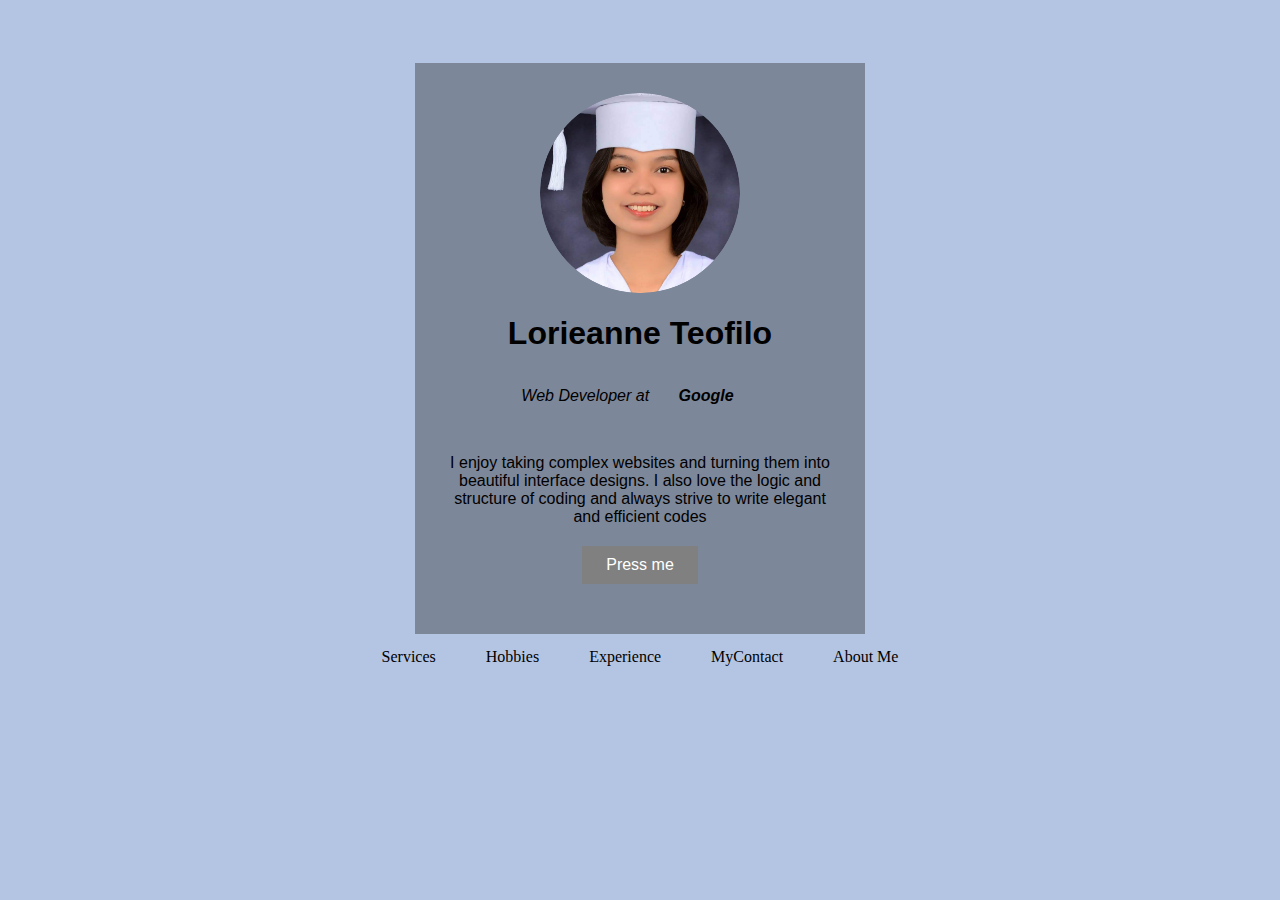
<file: index.html>
<!DOCTYPE html>
<html>
	<head>
	<meta charset="utf-8">
	<link rel = "stylesheet" href="style.css"/>
	<script type = "text/javascript" src = "main.js"> </script>
<body class = "class-for-index"> 
	<table cellspacing = "20">
	<tr>	
		<div class = "para1">
			<img class= "box" src="1.png" alt="Lorieanne" width="250" height="250"/>
			<h1>Lorieanne Teofilo</h1>
			<p><em>Web Developer at <strong> <a href="https://about.google/intl/en-GB/">Google</a></strong></em></p>
			<p> I enjoy taking complex websites and turning them into beautiful interface designs. I also love the logic and structure of coding and always strive to write elegant and efficient codes </p>
			<button class =button onclick="myFunction()">Press me</button>
			<p id="name"></p>
			</div>
		</body>
	</tr>
	</table>
	<nav class="navbar">
		<a href="service.html"target="_blank">Services</a>
		<a href="hobbies.html"target="_blank">Hobbies</a>
		<a href="experience.html"target="_blank">Experience</a>
		<a href="contacts.html"target="_blank">MyContact </a>
		<a href="about me.html"target="_blank">About Me</a>
	</nav>
	<div class = "follow">
		<a href = "#" class = "fav fa-facebook-f"></a>
		<a href = "#" class = "fav fa-twitter-f"></a>
		<a href = "#" class = "fav fa-instagram-f"></a>
	</div>
</body>
</html>
</file>
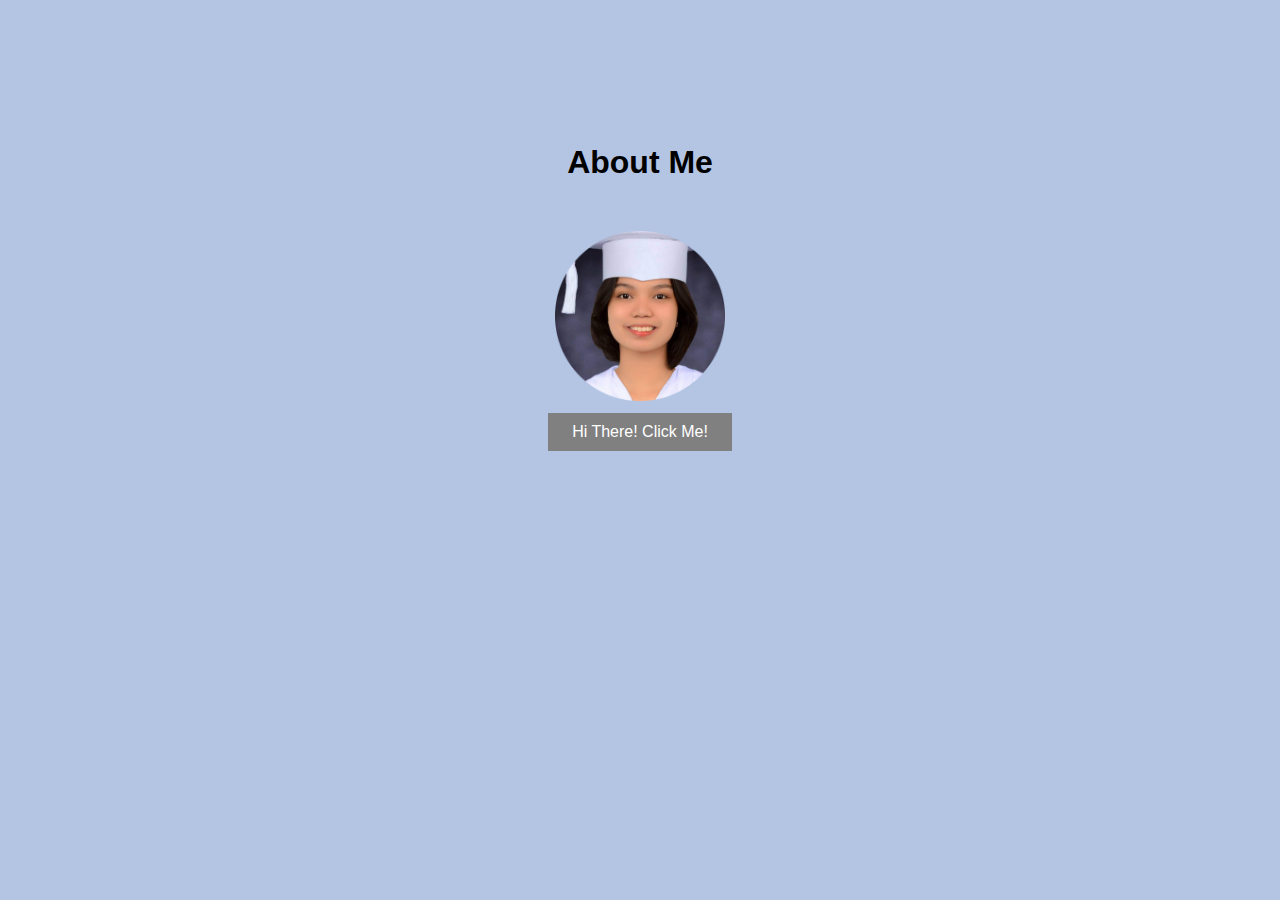
<file: about me.html>
<!DOCTYPE html>
<html>
    <head>
        <meta charset="utf-8">
        <title>About Me</title>
        <link rel = "stylesheet" href="style.css"/>
        <script type = "text/javascript" src = "main.js"> </script>
    </head>
    <body id = "class-for-about-me"> 
            <h1 class="headings">About Me</h1>
            <img src="1.png" alt ="Lorieanne" style="width:170px;height:170px;margin-top:15px;">
            <button class = button onclick="AboutMe()">Hi There! Click Me!</button>
            <p id="about"></p>
        </body>
</html>
</file>
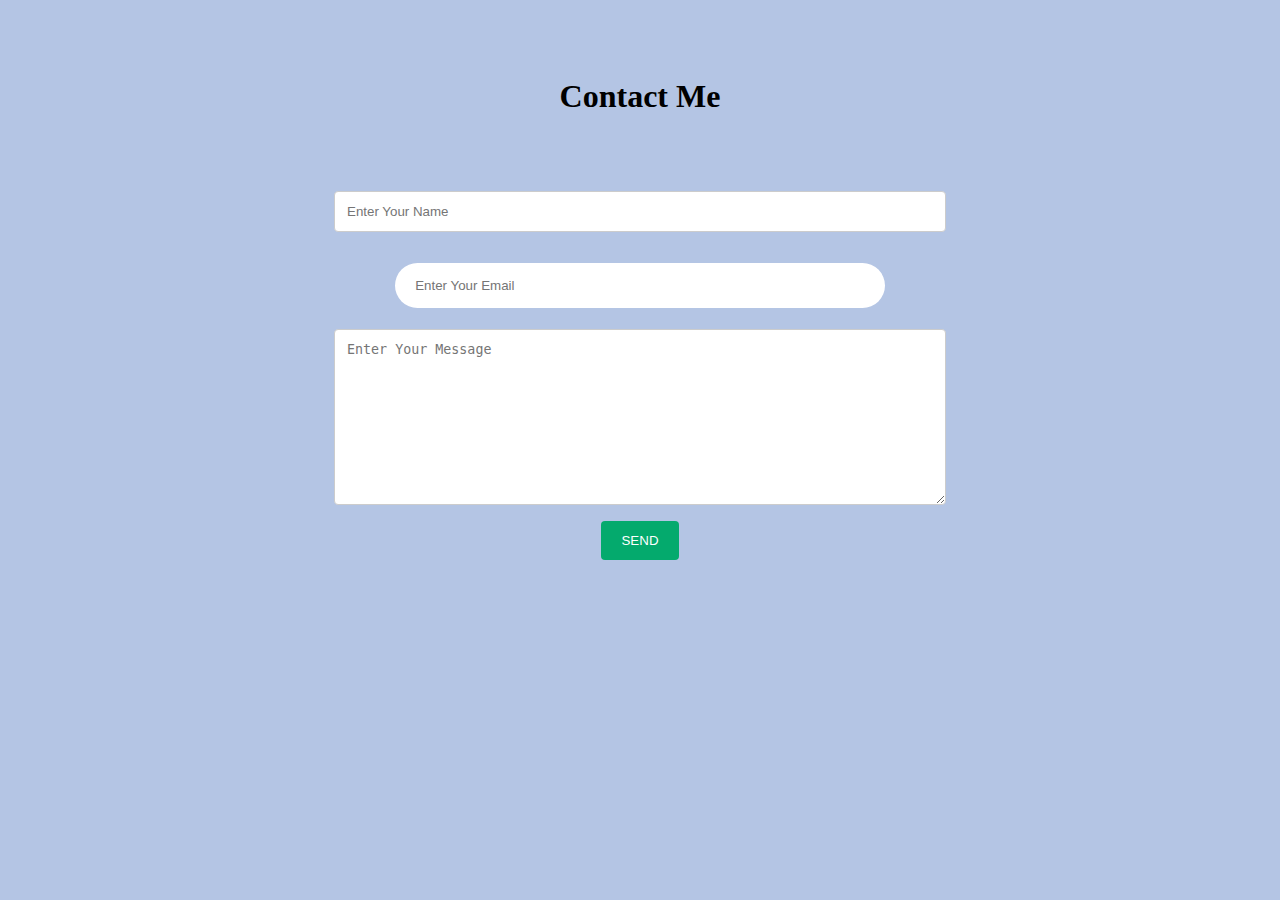
<file: contacts.html>
<!DOCTYPE html>
<html lang="en" dir="ltr">

<head>
    <meta charset="utf-8">
    <title>Contact Me</title>
    <link rel = "stylesheet" href="style.css"/>
</head>

<body id ="class-for-contacts">
    <h1 class="headings">Contact Me</h1>
    <form action ="mailto:lorieanne.teofilo@adamson.edu.ph" method="post" enctype="text/plain" class="form">
        <input type = "text" name ="name" class="input" placeholder="Enter Your Name">
        <input type = "email" name ="email" class="input" placeholder="Enter Your Email">
        <textarea name="msg" id="msg" cols="30" rows="10" placeholder="Enter Your Message"></textarea>
        <input type="submit" value="SEND" id="send">
</form>
</body>
</html>
</file>
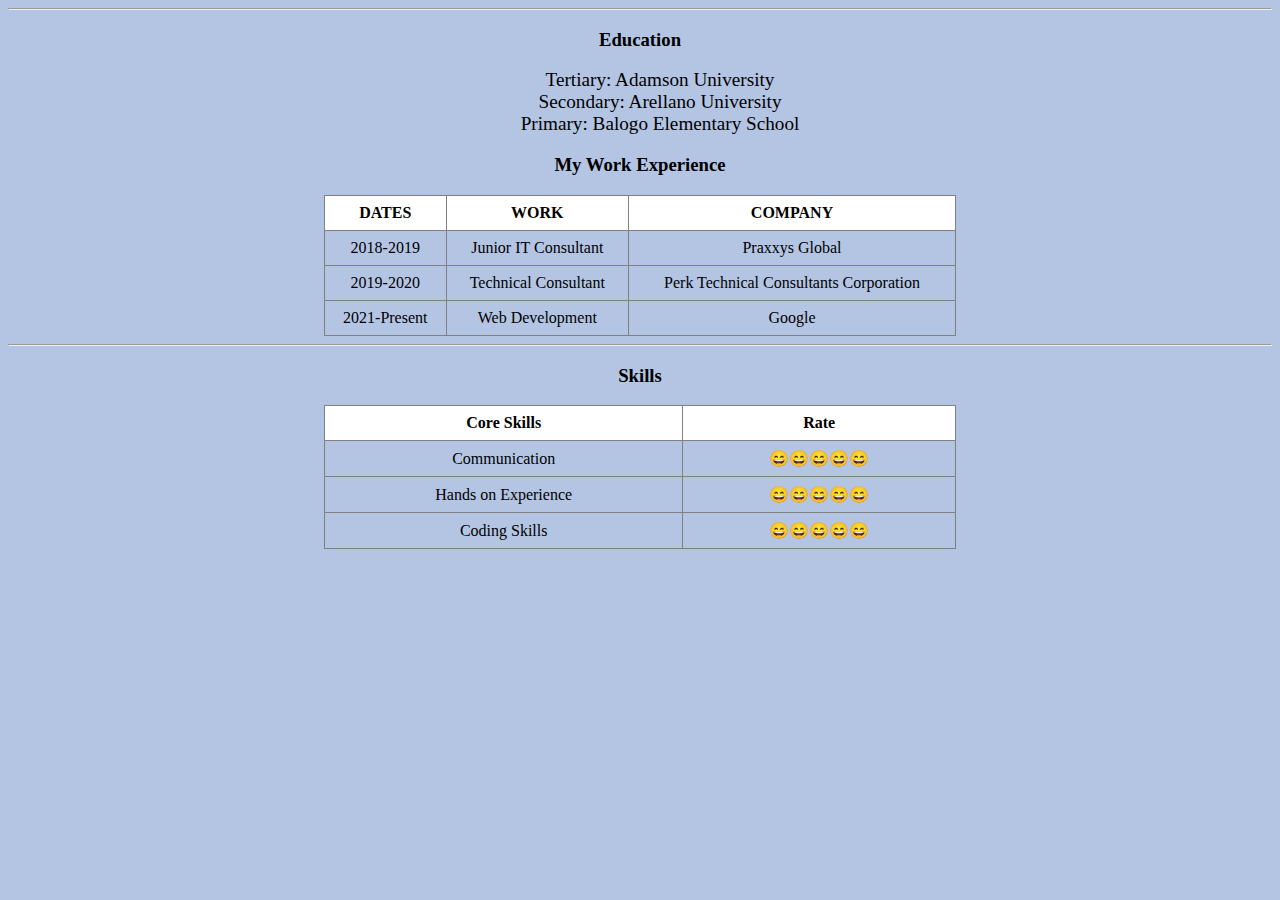
<file: experience.html>
<!DOCTYPE html>
<html>
    <head>
        <meta charset="utf-8">
        <link rel = "stylesheet" href="style.css"/>
		<body id ="class-for-experience"></body>
		<title>Experience</title>
        <hr>
<h3>Education</h3>
<ul id = "school">
	<li>Tertiary: Adamson University</li>
	<li>Secondary: Arellano University</li>
	<li>Primary: Balogo Elementary School</li>
</ul>

<h3>My Work Experience</h3>
<table border="1" cellspacing="10">
	<thead>
	<tr>
		<th>DATES</th>
		<th>WORK</th>
		<th>COMPANY</th>
	</tr>
	</thead>
	<tr>
		<td>2018-2019</td>
		<td>Junior IT Consultant</td>
		<td>Praxxys Global</td>
	</tr>
	<tr>
		<td>2019-2020</td>
		<td>Technical Consultant</td>
		<td>Perk Technical Consultants Corporation</td>
	</tr>
	<tr>
		<td>2021-Present</td>
		<td>Web Development </td>
		<td>Google</td>
	</tr>
</table>
<hr>

<h3>Skills</h3>
<table border = "1">
	<thead>
	<tr>
		<th>Core Skills</th>
		<th>Rate</th>
	</tr>
	</thead>
	<tr>
		<td>Communication</td>
		<td>😄😄😄😄😄</td>
	</tr>
	</thead>
	<tr>
	<thead>
		<td>Hands on Experience</td>
		<td>😄😄😄😄😄</td>
	</thead>
	</tr>
	<tr>
	<thead>
		<td>Coding Skills</td>
		<td>😄😄😄😄😄</td>
	</thead>
	</tr>
    </head>
    </html>
</file>
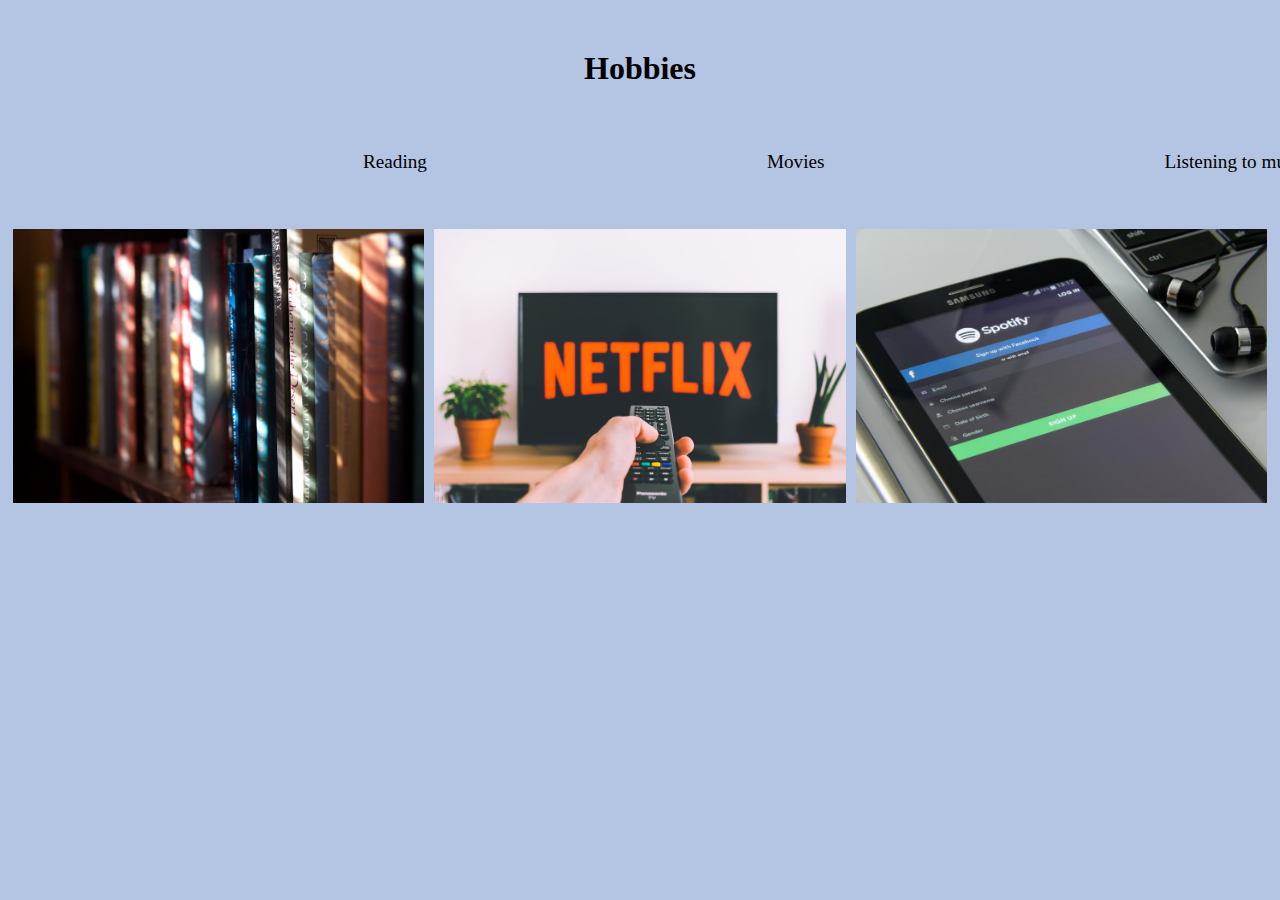
<file: hobbies.html>
<!DOCTYPE html>
<html lang = "en" dir="ltr">

<head>
    <meta charset="utf 8">
    <title>My Hobbies</title>
    <link rel = "stylesheet" href="style.css"/>
<head>

    <body id= "class-for-hobbies">
        <h1 class="headings">Hobbies</h1>
        <ul class = hobbies-list>
            <li><a href ="https://z-lib.org/">Reading</a></li>
            <li><a href ="https://www.netflix.com/ph/">Movies</a></li>
            <li><a href = "https://www.spotify.com/us/">Listening to music</a></li>
        </ul>
        <div class="clearfix">
            <div class="img-container">
            <img src="book.jpg" alt="Book" style="width:100%">
            </div>
            <div class="img-container">
            <img src="netflix.jpg" alt="Movie" style="width:100%">
            </div>
            <div class="img-container">
            <img src="spotify.jpg" alt="Music" style="width:100%">
            </div>
          </div>
    </body>
</html>
</file>
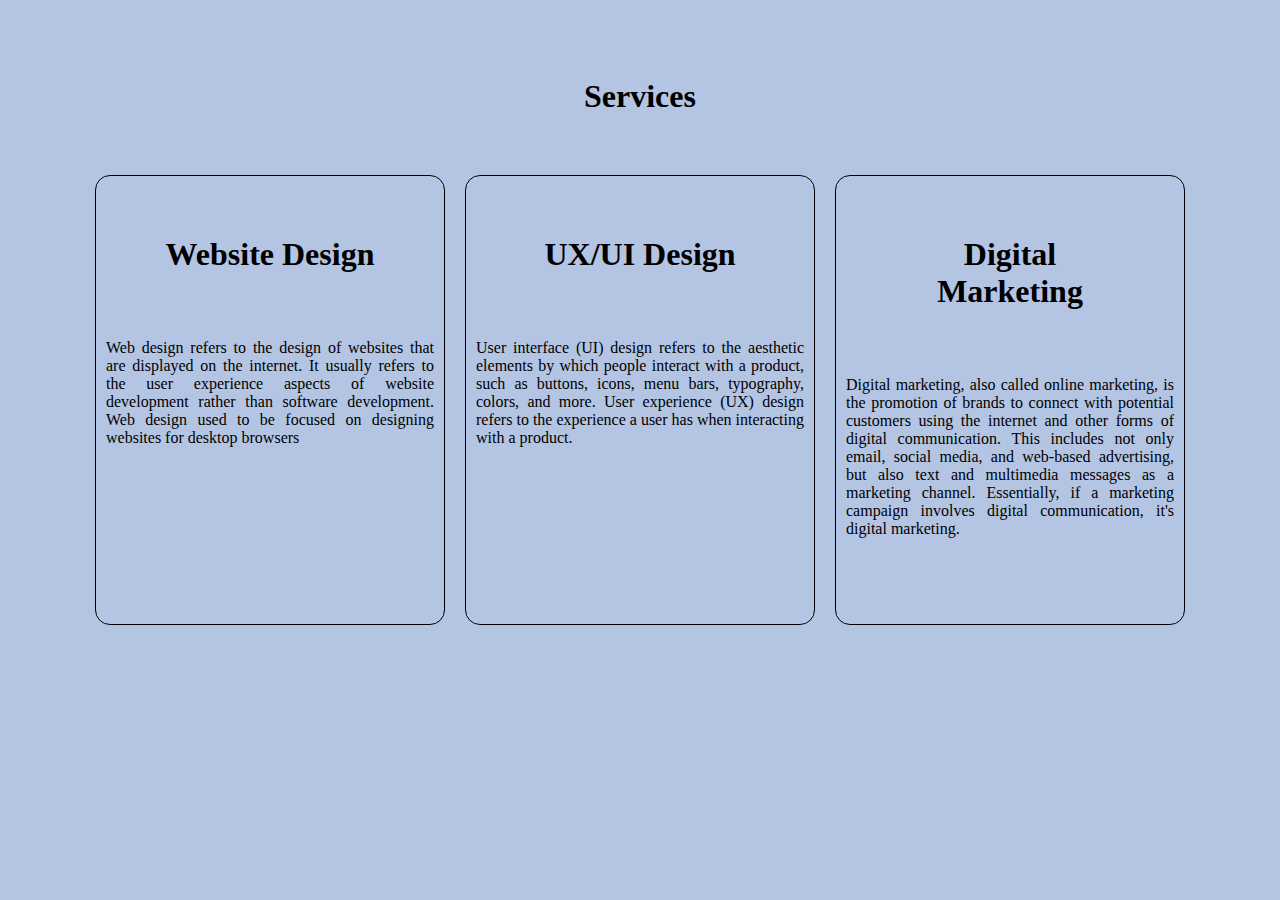
<file: service.html>
<!DOCTYPE html>
<html>
    <head>
        <meta charset="utf-8">
        <link rel ="stylesheet" href="style.css">
        <title>Services</title>
    </head>
        <body id = "class-for-service"> 
        <h1 class="headings"> Services</h1>
        <div class="row">
            <div class="box1">
                <h1 class="headings">Website Design</h1>
                <p>Web design refers to the design of websites that are displayed on the internet. 
                    It usually refers to the user experience aspects of website development rather than software development. 
                    Web design used to be focused on designing websites for desktop browsers</p>
        </div>
        <div class="row">
            <div class="box1">
                <h1 class="headings">UX/UI Design</h1>
                <p>User interface (UI) design refers to the aesthetic elements by which people interact with a product, such as buttons, 
                    icons, menu bars, typography, colors, 
                    and more. User experience (UX) design refers to the experience a user has when interacting with a product.</p>
        </div>
        <div class="row">
            <div class="box1">
                <h1 class="headings">Digital Marketing</h1>
                <p>Digital marketing, also called online marketing, is the promotion of brands to connect with potential customers using the internet and other forms of digital communication. 
                    This includes not only email, social media, and web-based advertising, but also text and multimedia messages as a marketing channel. 
                    Essentially, if a marketing campaign involves digital communication, it's digital marketing.</p>
        </div>
        </body>
</html>
</file>
<file: style.css>
.class-for-index
{
  background-color: #B4C5E4;
}
.para1
{
    width: 450px;
    background: rgba(43, 43, 43, 0.4);
    padding: 30px;
    text-align: center;
    margin: auto;
    margin-top: 5%;
    color:black;
    font-family: 'Century Gothic',sans-serif;
  
}
#class-for-service
{
  display: flex;
  flex-direction:column;
  padding:20px;
  background-color: #B4C5E4;
}
.row{
  display:flex;
  justify-content:center;
  flex-wrap: wrap;
  box-sizing:border-box;
}
.box1{
  display:flex;
  flex-direction: column;
  width:350px;
  height: 450px;
  border:1px solid black;
  margin:10px;
  align-items: center;
  text-align:justify;
  padding:10px;
  background:linear-gradient(top blue(255,45,5) 50% white 50%);
  border-radius:15px;
  background-size: 100% 200%;
  transition: all .8s;
}
.box1:hover{
  background-position: left bottom;
  color:gray;
  border: none;
  box-shadow: 0 0 20px blue(255,45,45);
}
#class-for-contacts
{
  background-color: #B4C5E4; 
 display:flex;
 flex-direction: column;
 box-sizing: border-box;
 background-color: rgaba(0 0 0 0.9);
 color:black;
 padding: 20px;
}
.headings
{
 text-align: center;
 margin:50px;
}
.form
{
  display: flex;
  flex-direction: column;
  box-sizing: border-box;
  align-items: center;
  margin: 20px 0px;
}
.input 
{
  padding: 15px 20px;
  margin:15px;
  width:40%;
  border:none;
  outline:none;
  border-radius: 25px;
}
#message
{
  margin:15px;
  padding:10px;
  border-radius:20px;
}
* {box-sizing: border-box;}
#class-for-hobbies
{
  background-color: #B4C5E4; 
  box-sizing: border-box;
}
.hobbies-list
{
  display: flex;
  text-indent: 145px;
  
}

.img-container {
  float: left;
  width: 33.33%;
  padding: 5px;
}

.clearfix::after {
  content: "";
  clear: both;
  display: table;
}
#class-for-about-me
{
  background-color: #B4C5E4; 
}
.class-for-index
{
  background-color: #B4C5E4;
}
.navbar
{
  display:flex;
  justify-content:  center;
  align-items: center;
  background-color: rgba(0 0 0 0.5);
  position: sticky;
  top: 0;
}
#class-for-about-me
{
  display: block;
  text-align: center;
  width: 450px;
  padding: 30px;
  text-align: center;
  margin: auto;
  margin-top: 5%;
  color:black;
  font-family: 'Century Gothic',sans-serif;
}
#class-for-experience
{
  background-color: #B4C5E4;
}
img 
{
  float: top;
  display:block;
  margin-left: auto;
  margin-right: auto;
  margin-bottom: 0.5em;
  width: 50%;
}
a:link, a:visited {
  color: black;
  padding: 14px 25px 25px 25px;
  text-align: center;
  text-decoration: none;
  display: inline-block;
  margin-bottom: 0.5em;
  top: 0;
}

a:hover, a:active {
  background-color: gainsboro;
}

.box
{
    border-radius: 50%;
    width: 200px;
    height: 200px;
}
 
li
{
font-size: 120%;
 
}
 table
 {
    border-collapse: collapse;
    width: 50%;
    margin-left: auto;
    margin-right: auto;
  }
  
  th, td {
    text-align: center;
    padding: 8px;
 }
 

 
th {
  background-color: white;
}
 
 
 h3
 {
     text-align: center;
 
 }
 ul {
    text-align: center;
    }
    
    li {
    display:block;
 
    }
.ref
{
    text-align: center;
}
 
input[type=text], select, textarea {
  width: 50%;
  padding: 12px;
  border: 1px solid #ccc;
  border-radius: 4px;
  box-sizing: border-box;
  margin-top: 6px;
  margin-bottom: 16px;
  resize: vertical;

}
input[type=submit] {
  background-color: #04AA6D;
  color: white;
  padding: 12px 20px;
  border: none;
  border-radius: 4px;
  cursor: pointer;
}
 
input[type=submit]:hover {
  background-color: #45a049;
}
.button{
  background-color: gray; 
  border: none;
  color: white;
  text-align: center;
  text-decoration: none;
  display: inline-block;
  font-size: 16px;
  margin: 4px 2px;
  cursor: pointer;
}

.button
{padding: 10px 24px;}
</file>
